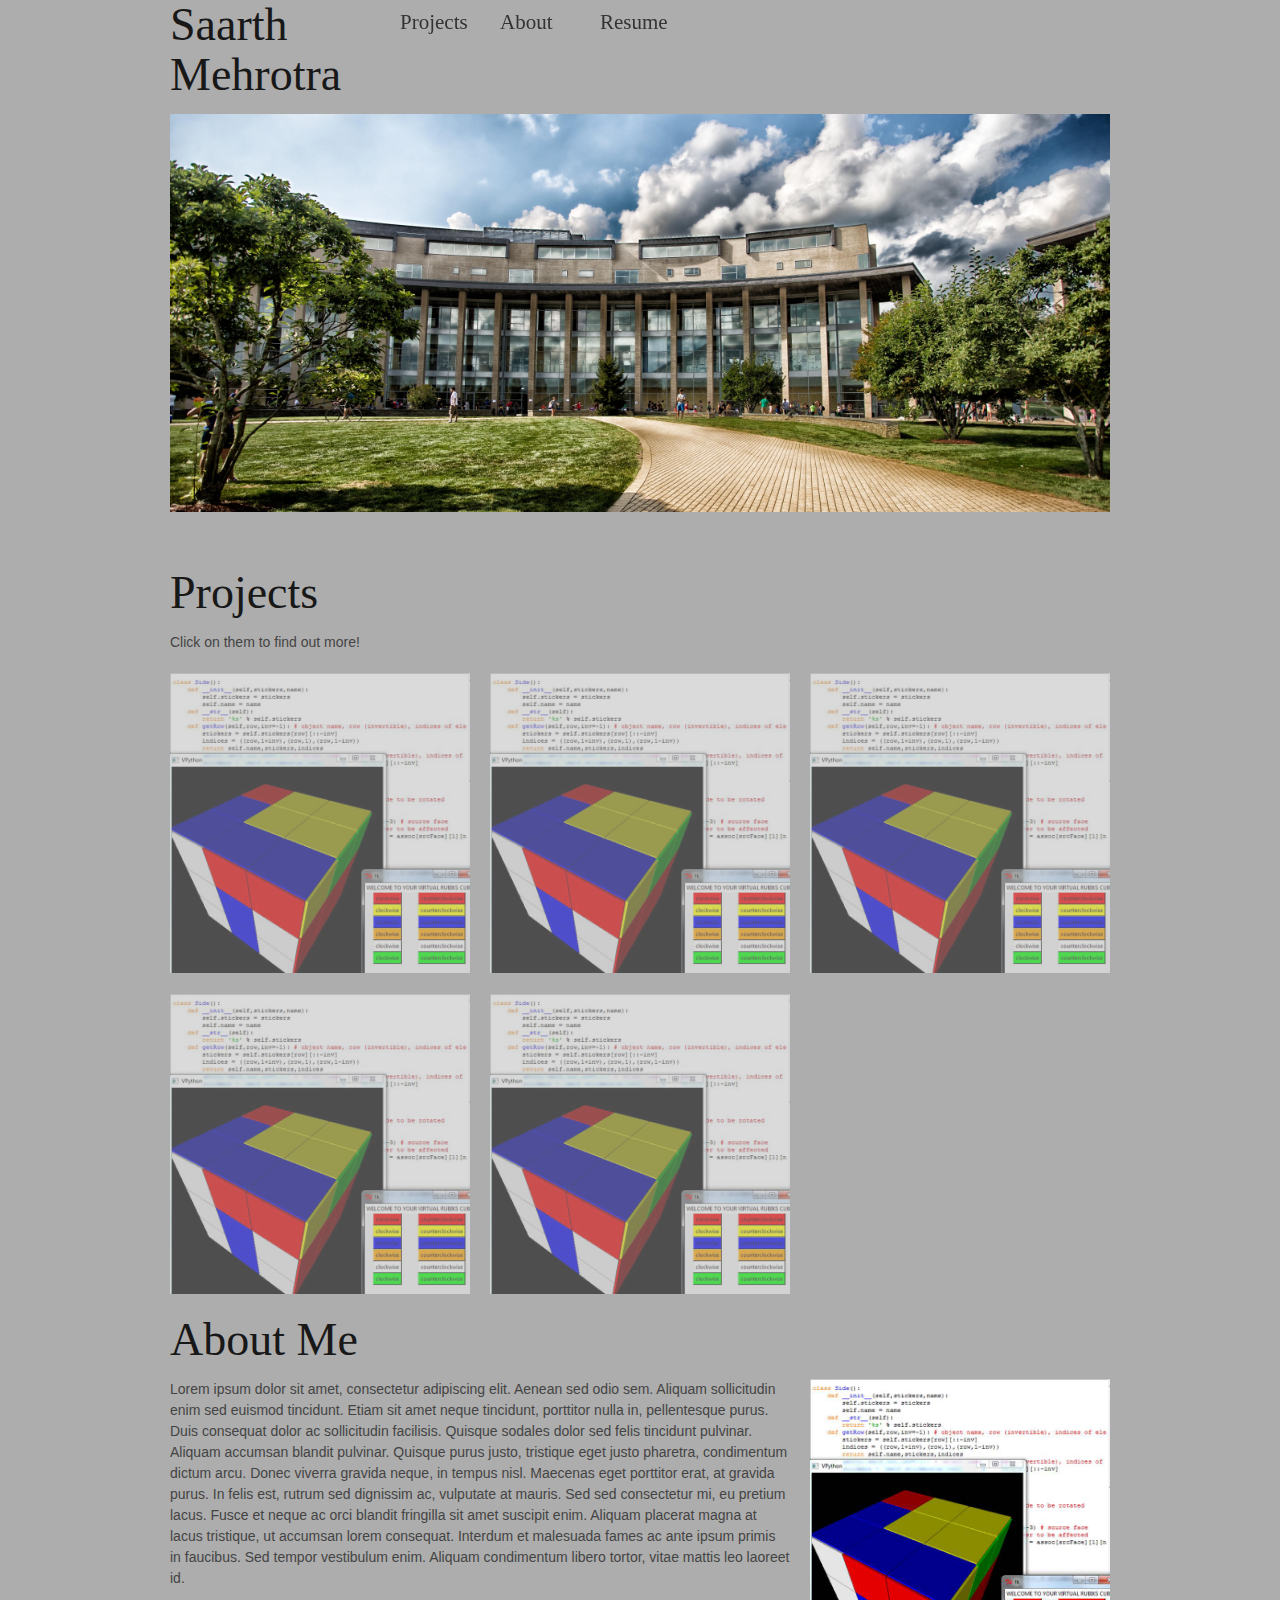
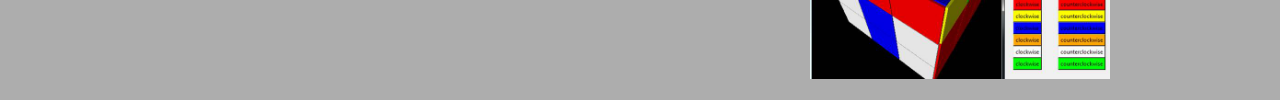
<file: index.html>
<!DOCTYPE html>
<!--[if lt IE 7 ]><html class="ie ie6" lang="en"> <![endif]-->
<!--[if IE 7 ]><html class="ie ie7" lang="en"> <![endif]-->
<!--[if IE 8 ]><html class="ie ie8" lang="en"> <![endif]-->
<!--[if (gte IE 9)|!(IE)]><!--><html lang="en"> <!--<![endif]-->
<head>

	<!-- Basic Page Needs
  ================================================== -->
	<meta charset="utf-8">
	<title>Saarth Mehrotra</title>
	<meta name="description" content="">
	<meta name="author" content="">

	<!-- Mobile Specific Metas
  ================================================== -->
	<meta name="viewport" content="width=device-width, initial-scale=1, maximum-scale=1">

	<!-- CSS
  ================================================== -->
    <script src="https://ajax.googleapis.com/ajax/libs/jquery/1.9.0/jquery.min.js"></script>

	<link rel="stylesheet" href="stylesheets/base.css">
	<link rel="stylesheet" href="stylesheets/skeleton.css">
	<link rel="stylesheet" href="stylesheets/layout.css">

    <script src="skltn_js.js"></script>
	<!--[if lt IE 9]>
		<script src="http://html5shim.googlecode.com/svn/trunk/html5.js"></script>
	<![endif]-->

    <!-- Google Font -->
    <link href='http://fonts.googleapis.com/css?family=Montserrat+Alternates' rel='stylesheet' type='text/css'>

	<!-- Favicons
	================================================== -->

</head>
<body>

<div class="container">
    <div class="four columns">
    	<h1>Saarth Mehrotra</h1>
    </div>
     
    <div id="nav" class="twelve columns">
    	<ul>
    		<h4>
    	    	<li><a href="#" id="navProjects">Projects</a></li>
        		<li><a href="#" id="navAbout">About</a></li>
        		<li><a href="#">Resume</a></li>	
    		</h4>
    	</ul>
    </div>

    <div id="headerImage" class="sixteen columns">
    	<img src = "images/olin_edit.jpg">
    </div>

        <!-- PROJECTS -->
    <div class="title">
        <div class="sixteen columns">
            <div id="Projects"><h1>Projects</h1></div>
            <p>Click on them to find out more!</p>
        </div>
    </div>

    <div class= "hover">
        <div class="one-third column feature">
    	   <img src="images/rubix_project.jpg">
        </div>

        <div class="one-third column feature">
           <img src="images/rubix_project.jpg">
        </div>

        <div class="one-third column feature">
           <img src="images/rubix_project.jpg">
        </div>

        <div class="one-third column feature">
           <img src="images/rubix_project.jpg">
        </div>

        <div class="one-third column feature">
           <img src="images/rubix_project.jpg">
        </div>
    </div>

<!-- ABOUT ME -->

   <div id="About" class="sixteen columns">
        <h1>About Me</h1>
    </div>
  
    <div class = "two-thirds column feature">
        <p>Lorem ipsum dolor sit amet, consectetur adipiscing elit. Aenean sed odio sem. Aliquam sollicitudin enim sed euismod tincidunt. Etiam sit amet neque tincidunt, porttitor nulla in, pellentesque purus. Duis consequat dolor ac sollicitudin facilisis. Quisque sodales dolor sed felis tincidunt pulvinar. Aliquam accumsan blandit pulvinar. Quisque purus justo, tristique eget justo pharetra, condimentum dictum arcu. Donec viverra gravida neque, in tempus nisl. Maecenas eget porttitor erat, at gravida purus. In felis est, rutrum sed dignissim ac, vulputate at mauris. Sed sed consectetur mi, eu pretium lacus. Fusce et neque ac orci blandit fringilla sit amet suscipit enim. Aliquam placerat magna at lacus tristique, ut accumsan lorem consequat. Interdum et malesuada fames ac ante ipsum primis in faucibus. Sed tempor vestibulum enim. Aliquam condimentum libero tortor, vitae mattis leo laoreet id.</p>
    </div>

    <div class="one-third column feature">
        <img src="images/rubix_project.jpg">
    </div>




</div><!-- container -->
</body>
</html>
</file>
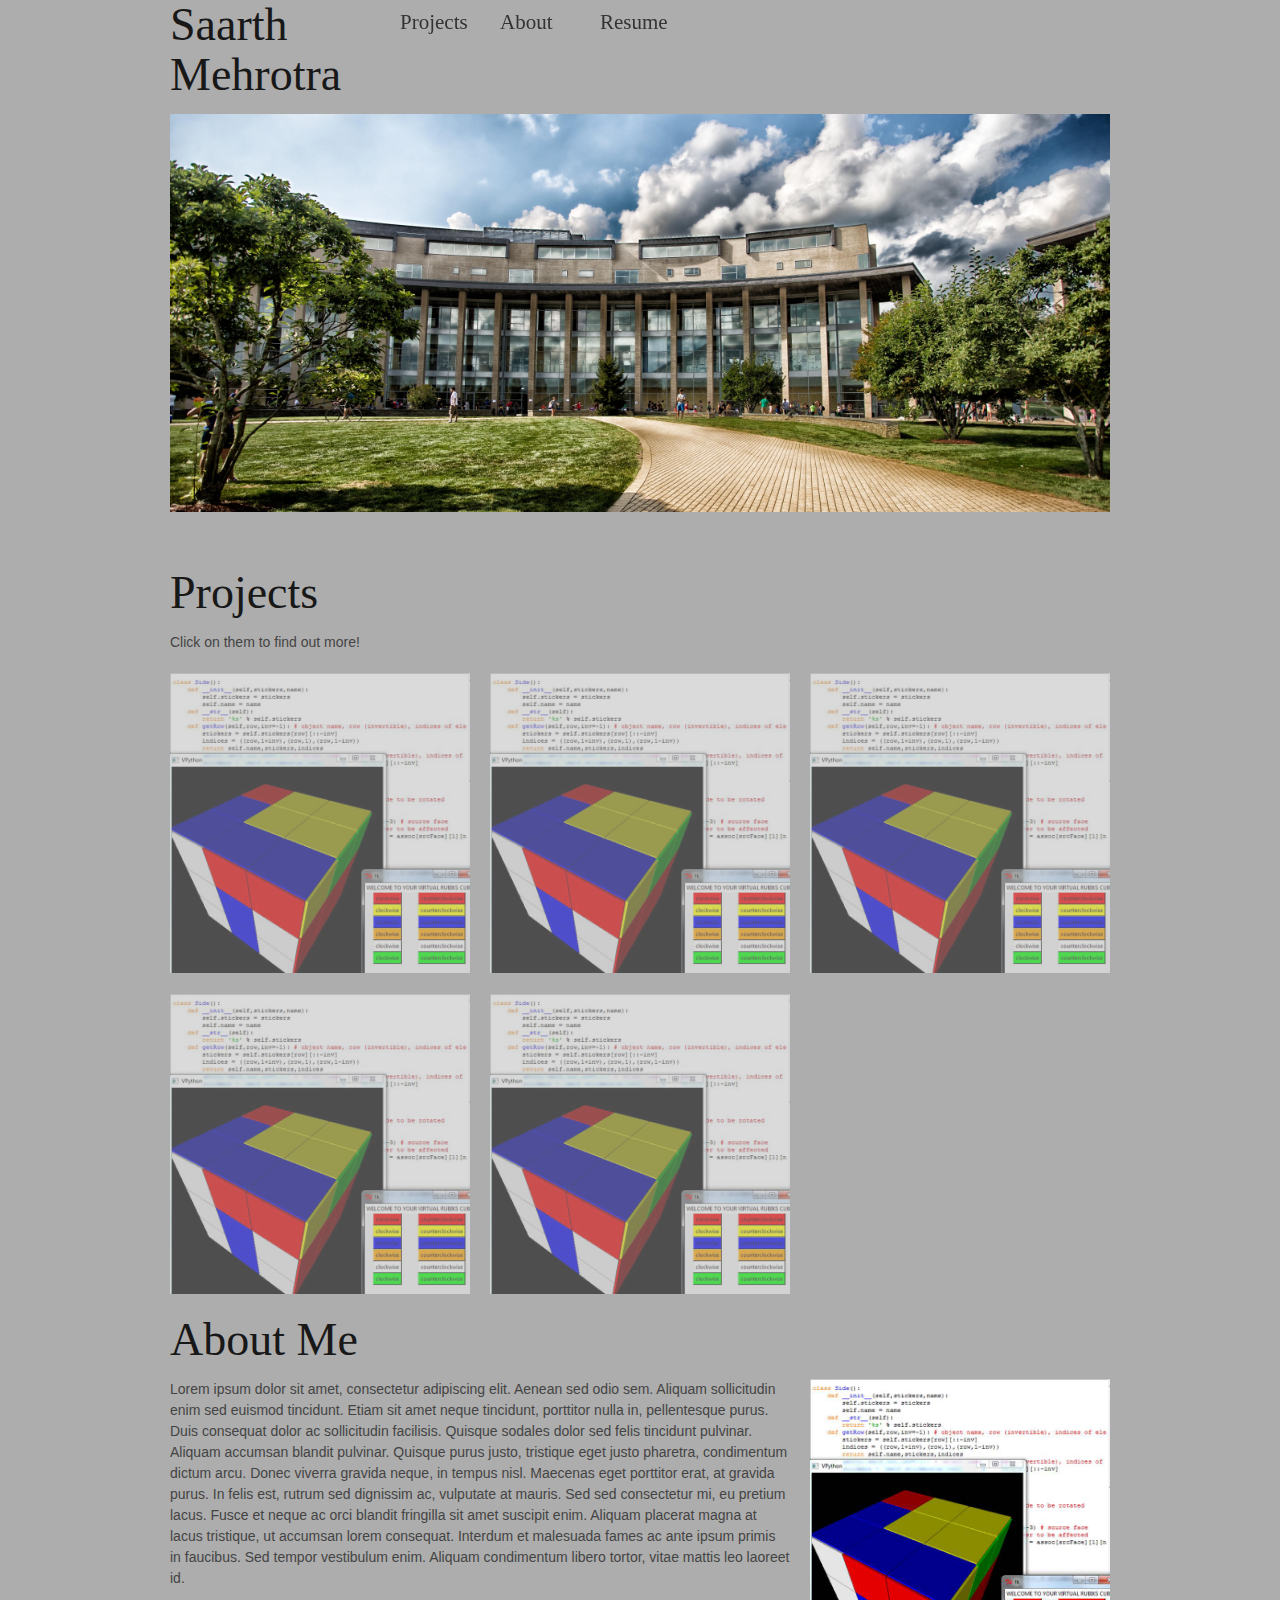
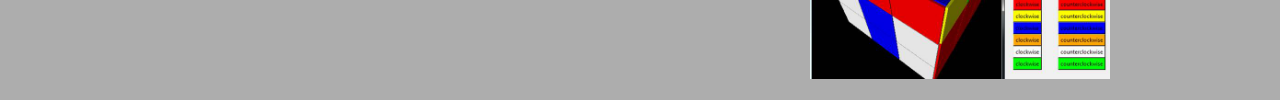
<file: skltn_index.html>
<!DOCTYPE html>
<!--[if lt IE 7 ]><html class="ie ie6" lang="en"> <![endif]-->
<!--[if IE 7 ]><html class="ie ie7" lang="en"> <![endif]-->
<!--[if IE 8 ]><html class="ie ie8" lang="en"> <![endif]-->
<!--[if (gte IE 9)|!(IE)]><!--><html lang="en"> <!--<![endif]-->
<head>

	<!-- Basic Page Needs
  ================================================== -->
	<meta charset="utf-8">
	<title>Saarth Mehrotra</title>
	<meta name="description" content="">
	<meta name="author" content="">

	<!-- Mobile Specific Metas
  ================================================== -->
	<meta name="viewport" content="width=device-width, initial-scale=1, maximum-scale=1">

	<!-- CSS
  ================================================== -->
    <script src="https://ajax.googleapis.com/ajax/libs/jquery/1.9.0/jquery.min.js"></script>

	<link rel="stylesheet" href="stylesheets/base.css">
	<link rel="stylesheet" href="stylesheets/skeleton.css">
	<link rel="stylesheet" href="stylesheets/layout.css">

    <script src="skltn_js.js"></script>
	<!--[if lt IE 9]>
		<script src="http://html5shim.googlecode.com/svn/trunk/html5.js"></script>
	<![endif]-->

    <!-- Google Font -->
    <link href='http://fonts.googleapis.com/css?family=Montserrat+Alternates' rel='stylesheet' type='text/css'>

	<!-- Favicons
	================================================== -->

</head>
<body>

<div class="container">
    <div class="four columns">
    	<h1>Saarth Mehrotra</h1>
    </div>
     
    <div id="nav" class="twelve columns">
    	<ul>
    		<h4>
    	    	<li><a href="#" id="navProjects">Projects</a></li>
        		<li><a href="#" id="navAbout">About</a></li>
        		<li><a href="#">Resume</a></li>	
    		</h4>
    	</ul>
    </div>

    <div id="headerImage" class="sixteen columns">
    	<img src = "images/olin_edit.jpg">
    </div>

        <!-- PROJECTS -->
    <div class="title">
        <div class="sixteen columns">
            <div id="Projects"><h1>Projects</h1></div>
            <p>Click on them to find out more!</p>
        </div>
    </div>

    <div class= "hover">
        <div class="one-third column feature">
    	   <img src="images/rubix_project.jpg">
        </div>

        <div class="one-third column feature">
           <img src="images/rubix_project.jpg">
        </div>

        <div class="one-third column feature">
           <img src="images/rubix_project.jpg">
        </div>

        <div class="one-third column feature">
           <img src="images/rubix_project.jpg">
        </div>

        <div class="one-third column feature">
           <img src="images/rubix_project.jpg">
        </div>
    </div>

<!-- ABOUT ME -->

   <div id="About" class="sixteen columns">
        <h1>About Me</h1>
    </div>
  
    <div class = "two-thirds column feature">
        <p>Lorem ipsum dolor sit amet, consectetur adipiscing elit. Aenean sed odio sem. Aliquam sollicitudin enim sed euismod tincidunt. Etiam sit amet neque tincidunt, porttitor nulla in, pellentesque purus. Duis consequat dolor ac sollicitudin facilisis. Quisque sodales dolor sed felis tincidunt pulvinar. Aliquam accumsan blandit pulvinar. Quisque purus justo, tristique eget justo pharetra, condimentum dictum arcu. Donec viverra gravida neque, in tempus nisl. Maecenas eget porttitor erat, at gravida purus. In felis est, rutrum sed dignissim ac, vulputate at mauris. Sed sed consectetur mi, eu pretium lacus. Fusce et neque ac orci blandit fringilla sit amet suscipit enim. Aliquam placerat magna at lacus tristique, ut accumsan lorem consequat. Interdum et malesuada fames ac ante ipsum primis in faucibus. Sed tempor vestibulum enim. Aliquam condimentum libero tortor, vitae mattis leo laoreet id.</p>
    </div>

    <div class="one-third column feature">
        <img src="images/rubix_project.jpg">
    </div>




</div><!-- container -->
</body>
</html>
</file>
<file: stylesheets/base.css>
/*
* Skeleton V1.2
* Copyright 2011, Dave Gamache
* www.getskeleton.com
* Free to use under the MIT license.
* http://www.opensource.org/licenses/mit-license.php
* 6/20/2012
*/


/* Table of Content
==================================================
	#Reset & Basics
	#Basic Styles
	#Site Styles
	#Typography
	#Links
	#Lists
	#Images
	#Buttons
	#Forms
	#Misc */


/* #Reset & Basics (Inspired by E. Meyers)
================================================== */
	html, body, div, span, applet, object, iframe, h1, h2, h3, h4, h5, h6, p, blockquote, pre, a, abbr, acronym, address, big, cite, code, del, dfn, em, img, ins, kbd, q, s, samp, small, strike, strong, sub, sup, tt, var, b, u, i, center, dl, dt, dd, ol, ul, li, fieldset, form, label, legend, table, caption, tbody, tfoot, thead, tr, th, td, article, aside, canvas, details, embed, figure, figcaption, footer, header, hgroup, menu, nav, output, ruby, section, summary, time, mark, audio, video {
		margin: 0;
		padding: 0;
		border: 0;
		font-size: 100%;
		font: inherit;
		vertical-align: baseline; }
	article, aside, details, figcaption, figure, footer, header, hgroup, menu, nav, section {
		display: block; }
	body {
		line-height: 1; }
	ol, ul {
		list-style: none; }
	blockquote, q {
		quotes: none; }
	blockquote:before, blockquote:after,
	q:before, q:after {
		content: '';
		content: none; }
	table {
		border-collapse: collapse;
		border-spacing: 0; }


/* #Basic Styles
================================================== */
	body {
		background: #fff;
		font: 14px/21px "HelveticaNeue", "Helvetica Neue", Helvetica, Arial, sans-serif;
		color: #444;
		-webkit-font-smoothing: antialiased; /* Fix for webkit rendering */
		-webkit-text-size-adjust: 100%;
 }


/* #Typography
================================================== */
	h1, h2, h3, h4, h5, h6 {
		color: #181818;
		font-family: "Georgia", "Times New Roman", serif;
		font-weight: normal; }
	h1 a, h2 a, h3 a, h4 a, h5 a, h6 a { font-weight: inherit; }
	h1 { font-size: 46px; line-height: 50px; margin-bottom: 14px;}
	h2 { font-size: 35px; line-height: 40px; margin-bottom: 10px; }
	h3 { font-size: 28px; line-height: 34px; margin-bottom: 8px; }
	h4 { font-size: 21px; line-height: 30px; margin-bottom: 4px; }
	h5 { font-size: 17px; line-height: 24px; }
	h6 { font-size: 14px; line-height: 21px; }
	.subheader { color: #777; }

	p { margin: 0 0 20px 0; }
	p img { margin: 0; }
	p.lead { font-size: 21px; line-height: 27px; color: #777;  }

	em { font-style: italic; }
	strong { font-weight: bold; color: #333; }
	small { font-size: 80%; }

/*	Blockquotes  */
	blockquote, blockquote p { font-size: 17px; line-height: 24px; color: #777; font-style: italic; }
	blockquote { margin: 0 0 20px; padding: 9px 20px 0 19px; border-left: 1px solid #ddd; }
	blockquote cite { display: block; font-size: 12px; color: #555; }
	blockquote cite:before { content: "\2014 \0020"; }
	blockquote cite a, blockquote cite a:visited, blockquote cite a:visited { color: #555; }

	hr { border: solid #ddd; border-width: 1px 0 0; clear: both; margin: 10px 0 30px; height: 0; }


/* #Links
================================================== */
	a, a:visited { color: #333; text-decoration: underline; outline: 0; }
	a:hover, a:focus { color: #000; }
	p a, p a:visited { line-height: inherit; }


/* #Lists
================================================== */
	ul, ol { margin-bottom: 20px; }
	ul { list-style: none outside; }
	ol { list-style: decimal; }
	ol, ul.square, ul.circle, ul.disc { margin-left: 30px; }
	ul.square { list-style: square outside; }
	ul.circle { list-style: circle outside; }
	ul.disc { list-style: disc outside; }
	ul ul, ul ol,
	ol ol, ol ul { margin: 4px 0 5px 30px; font-size: 90%;  }
	ul ul li, ul ol li,
	ol ol li, ol ul li { margin-bottom: 6px; }
	li { line-height: 18px; margin-bottom: 12px; }
	ul.large li { line-height: 21px; }
	li p { line-height: 21px; }

/* #Images
================================================== */

	img.scale-with-grid {
		max-width: 100%;
		height: auto; }


/* #Buttons
================================================== */

	.button,
	button,
	input[type="submit"],
	input[type="reset"],
	input[type="button"] {
		background: #eee; /* Old browsers */
		background: #eee -moz-linear-gradient(top, rgba(255,255,255,.2) 0%, rgba(0,0,0,.2) 100%); /* FF3.6+ */
		background: #eee -webkit-gradient(linear, left top, left bottom, color-stop(0%,rgba(255,255,255,.2)), color-stop(100%,rgba(0,0,0,.2))); /* Chrome,Safari4+ */
		background: #eee -webkit-linear-gradient(top, rgba(255,255,255,.2) 0%,rgba(0,0,0,.2) 100%); /* Chrome10+,Safari5.1+ */
		background: #eee -o-linear-gradient(top, rgba(255,255,255,.2) 0%,rgba(0,0,0,.2) 100%); /* Opera11.10+ */
		background: #eee -ms-linear-gradient(top, rgba(255,255,255,.2) 0%,rgba(0,0,0,.2) 100%); /* IE10+ */
		background: #eee linear-gradient(top, rgba(255,255,255,.2) 0%,rgba(0,0,0,.2) 100%); /* W3C */
	  border: 1px solid #aaa;
	  border-top: 1px solid #ccc;
	  border-left: 1px solid #ccc;
	  -moz-border-radius: 3px;
	  -webkit-border-radius: 3px;
	  border-radius: 3px;
	  color: #444;
	  display: inline-block;
	  font-size: 11px;
	  font-weight: bold;
	  text-decoration: none;
	  text-shadow: 0 1px rgba(255, 255, 255, .75);
	  cursor: pointer;
	  margin-bottom: 20px;
	  line-height: normal;
	  padding: 8px 10px;
	  font-family: "HelveticaNeue", "Helvetica Neue", Helvetica, Arial, sans-serif; }

	.button:hover,
	button:hover,
	input[type="submit"]:hover,
	input[type="reset"]:hover,
	input[type="button"]:hover {
		color: #222;
		background: #ddd; /* Old browsers */
		background: #ddd -moz-linear-gradient(top, rgba(255,255,255,.3) 0%, rgba(0,0,0,.3) 100%); /* FF3.6+ */
		background: #ddd -webkit-gradient(linear, left top, left bottom, color-stop(0%,rgba(255,255,255,.3)), color-stop(100%,rgba(0,0,0,.3))); /* Chrome,Safari4+ */
		background: #ddd -webkit-linear-gradient(top, rgba(255,255,255,.3) 0%,rgba(0,0,0,.3) 100%); /* Chrome10+,Safari5.1+ */
		background: #ddd -o-linear-gradient(top, rgba(255,255,255,.3) 0%,rgba(0,0,0,.3) 100%); /* Opera11.10+ */
		background: #ddd -ms-linear-gradient(top, rgba(255,255,255,.3) 0%,rgba(0,0,0,.3) 100%); /* IE10+ */
		background: #ddd linear-gradient(top, rgba(255,255,255,.3) 0%,rgba(0,0,0,.3) 100%); /* W3C */
	  border: 1px solid #888;
	  border-top: 1px solid #aaa;
	  border-left: 1px solid #aaa; }

	.button:active,
	button:active,
	input[type="submit"]:active,
	input[type="reset"]:active,
	input[type="button"]:active {
		border: 1px solid #666;
		background: #ccc; /* Old browsers */
		background: #ccc -moz-linear-gradient(top, rgba(255,255,255,.35) 0%, rgba(10,10,10,.4) 100%); /* FF3.6+ */
		background: #ccc -webkit-gradient(linear, left top, left bottom, color-stop(0%,rgba(255,255,255,.35)), color-stop(100%,rgba(10,10,10,.4))); /* Chrome,Safari4+ */
		background: #ccc -webkit-linear-gradient(top, rgba(255,255,255,.35) 0%,rgba(10,10,10,.4) 100%); /* Chrome10+,Safari5.1+ */
		background: #ccc -o-linear-gradient(top, rgba(255,255,255,.35) 0%,rgba(10,10,10,.4) 100%); /* Opera11.10+ */
		background: #ccc -ms-linear-gradient(top, rgba(255,255,255,.35) 0%,rgba(10,10,10,.4) 100%); /* IE10+ */
		background: #ccc linear-gradient(top, rgba(255,255,255,.35) 0%,rgba(10,10,10,.4) 100%); /* W3C */ }

	.button.full-width,
	button.full-width,
	input[type="submit"].full-width,
	input[type="reset"].full-width,
	input[type="button"].full-width {
		width: 100%;
		padding-left: 0 !important;
		padding-right: 0 !important;
		text-align: center; }

	/* Fix for odd Mozilla border & padding issues */
	button::-moz-focus-inner,
	input::-moz-focus-inner {
    border: 0;
    padding: 0;
	}


/* #Forms
================================================== */

	form {
		margin-bottom: 20px; }
	fieldset {
		margin-bottom: 20px; }
	input[type="text"],
	input[type="password"],
	input[type="email"],
	textarea,
	select {
		border: 1px solid #ccc;
		padding: 6px 4px;
		outline: none;
		-moz-border-radius: 2px;
		-webkit-border-radius: 2px;
		border-radius: 2px;
		font: 13px "HelveticaNeue", "Helvetica Neue", Helvetica, Arial, sans-serif;
		color: #777;
		margin: 0;
		width: 210px;
		max-width: 100%;
		display: block;
		margin-bottom: 20px;
		background: #fff; }
	select {
		padding: 0; }
	input[type="text"]:focus,
	input[type="password"]:focus,
	input[type="email"]:focus,
	textarea:focus {
		border: 1px solid #aaa;
 		color: #444;
 		-moz-box-shadow: 0 0 3px rgba(0,0,0,.2);
		-webkit-box-shadow: 0 0 3px rgba(0,0,0,.2);
		box-shadow:  0 0 3px rgba(0,0,0,.2); }
	textarea {
		min-height: 60px; }
	label,
	legend {
		display: block;
		font-weight: bold;
		font-size: 13px;  }
	select {
		width: 220px; }
	input[type="checkbox"] {
		display: inline; }
	label span,
	legend span {
		font-weight: normal;
		font-size: 13px;
		color: #444; }

/* #Misc
================================================== */
	.remove-bottom { margin-bottom: 0 !important; }
	.half-bottom { margin-bottom: 10px !important; }
	.add-bottom { margin-bottom: 20px !important; }
</file>
<file: stylesheets/skeleton.css>
/* MY STYLE SHEET */

.container {
    margin-top: 50px;
}
 
#nav {
    margin: 13px 0 0 0;
}
 
#nav ul li{
    display: inline;
    margin: 0 100px 0 0;
    margin-bottom: 130px;
}
 
#nav a {
    text-decoration: none;
    position: fixed;
}
 
#nav a:hover {
    text-decoration: underline;
}

#headerImage img {
    margin-bottom: 50px;
    max-width: 100%;
    height: auto;
}

.feature img {
    margin-bottom: 15px;
    max-width: 100%;
    height: auto;
}

.title{
    background-color: #070716;
    width: 100%;
    height: 100%;
}

.hover img {
    opacity:0.55;
    filter:alpha(opacity=55); /* For IE8 and earlier */
    }
.hover img:hover
{
    opacity:1.0;
    filter:alpha(opacity=100); /* For IE8 and earlier */
}

h2 {
    text-align: center;
}

body {
    background-color:#ADADAD;
}

/* GIVEN CODE FROM SKELETON*/

/* #Base 960 Grid
================================================== */

    .container                                  { position: relative; width: 960px; margin: 0 auto; padding: 0; }
    .container .column,
    .container .columns                         { float: left; display: inline; margin-left: 10px; margin-right: 10px; }
    .row                                        { margin-bottom: 20px; }

    /* Nested Column Classes */
    .column.alpha, .columns.alpha               { margin-left: 0; }
    .column.omega, .columns.omega               { margin-right: 0; }

    /* Base Grid */
    .container .one.column,
    .container .one.columns                     { width: 40px;  }
    .container .two.columns                     { width: 100px; }
    .container .three.columns                   { width: 160px; }
    .container .four.columns                    { width: 220px; }
    .container .five.columns                    { width: 280px; }
    .container .six.columns                     { width: 340px; }
    .container .seven.columns                   { width: 400px; }
    .container .eight.columns                   { width: 460px; }
    .container .nine.columns                    { width: 520px; }
    .container .ten.columns                     { width: 580px; }
    .container .eleven.columns                  { width: 640px; }
    .container .twelve.columns                  { width: 700px; }
    .container .thirteen.columns                { width: 760px; }
    .container .fourteen.columns                { width: 820px; }
    .container .fifteen.columns                 { width: 880px; }
    .container .sixteen.columns                 { width: 940px; }

    .container .one-third.column                { width: 300px; }
    .container .two-thirds.column               { width: 620px; }

    /* Offsets */
    .container .offset-by-one                   { padding-left: 60px;  }
    .container .offset-by-two                   { padding-left: 120px; }
    .container .offset-by-three                 { padding-left: 180px; }
    .container .offset-by-four                  { padding-left: 240px; }
    .container .offset-by-five                  { padding-left: 300px; }
    .container .offset-by-six                   { padding-left: 360px; }
    .container .offset-by-seven                 { padding-left: 420px; }
    .container .offset-by-eight                 { padding-left: 480px; }
    .container .offset-by-nine                  { padding-left: 540px; }
    .container .offset-by-ten                   { padding-left: 600px; }
    .container .offset-by-eleven                { padding-left: 660px; }
    .container .offset-by-twelve                { padding-left: 720px; }
    .container .offset-by-thirteen              { padding-left: 780px; }
    .container .offset-by-fourteen              { padding-left: 840px; }
    .container .offset-by-fifteen               { padding-left: 900px; }



/* #Tablet (Portrait)
================================================== */

    /* Note: Design for a width of 768px */

    @media only screen and (min-width: 768px) and (max-width: 959px) {
        .container                                  { width: 768px; }
        .container .column,
        .container .columns                         { margin-left: 10px; margin-right: 10px;  }
        .column.alpha, .columns.alpha               { margin-left: 0; margin-right: 10px; }
        .column.omega, .columns.omega               { margin-right: 0; margin-left: 10px; }
        .alpha.omega                                { margin-left: 0; margin-right: 0; }

        .container .one.column,
        .container .one.columns                     { width: 28px; }
        .container .two.columns                     { width: 76px; }
        .container .three.columns                   { width: 124px; }
        .container .four.columns                    { width: 172px; }
        .container .five.columns                    { width: 220px; }
        .container .six.columns                     { width: 268px; }
        .container .seven.columns                   { width: 316px; }
        .container .eight.columns                   { width: 364px; }
        .container .nine.columns                    { width: 412px; }
        .container .ten.columns                     { width: 460px; }
        .container .eleven.columns                  { width: 508px; }
        .container .twelve.columns                  { width: 556px; }
        .container .thirteen.columns                { width: 604px; }
        .container .fourteen.columns                { width: 652px; }
        .container .fifteen.columns                 { width: 700px; }
        .container .sixteen.columns                 { width: 748px; }

        .container .one-third.column                { width: 236px; }
        .container .two-thirds.column               { width: 492px; }

        /* Offsets */
        .container .offset-by-one                   { padding-left: 48px; }
        .container .offset-by-two                   { padding-left: 96px; }
        .container .offset-by-three                 { padding-left: 144px; }
        .container .offset-by-four                  { padding-left: 192px; }
        .container .offset-by-five                  { padding-left: 240px; }
        .container .offset-by-six                   { padding-left: 288px; }
        .container .offset-by-seven                 { padding-left: 336px; }
        .container .offset-by-eight                 { padding-left: 384px; }
        .container .offset-by-nine                  { padding-left: 432px; }
        .container .offset-by-ten                   { padding-left: 480px; }
        .container .offset-by-eleven                { padding-left: 528px; }
        .container .offset-by-twelve                { padding-left: 576px; }
        .container .offset-by-thirteen              { padding-left: 624px; }
        .container .offset-by-fourteen              { padding-left: 672px; }
        .container .offset-by-fifteen               { padding-left: 720px; }
    }


/*  #Mobile (Portrait)
================================================== */

    /* Note: Design for a width of 320px */

    @media only screen and (max-width: 767px) {
        .container { width: 300px; }
        .container .columns,
        .container .column { margin: 0; }

        .container .one.column,
        .container .one.columns,
        .container .two.columns,
        .container .three.columns,
        .container .four.columns,
        .container .five.columns,
        .container .six.columns,
        .container .seven.columns,
        .container .eight.columns,
        .container .nine.columns,
        .container .ten.columns,
        .container .eleven.columns,
        .container .twelve.columns,
        .container .thirteen.columns,
        .container .fourteen.columns,
        .container .fifteen.columns,
        .container .sixteen.columns,
        .container .one-third.column,
        .container .two-thirds.column  { width: 300px; }

        /* Offsets */
        .container .offset-by-one,
        .container .offset-by-two,
        .container .offset-by-three,
        .container .offset-by-four,
        .container .offset-by-five,
        .container .offset-by-six,
        .container .offset-by-seven,
        .container .offset-by-eight,
        .container .offset-by-nine,
        .container .offset-by-ten,
        .container .offset-by-eleven,
        .container .offset-by-twelve,
        .container .offset-by-thirteen,
        .container .offset-by-fourteen,
        .container .offset-by-fifteen { padding-left: 0; }

    }


/* #Mobile (Landscape)
================================================== */

    /* Note: Design for a width of 480px */

    @media only screen and (min-width: 480px) and (max-width: 767px) {
        .container { width: 420px; }
        .container .columns,
        .container .column { margin: 0; }

        .container .one.column,
        .container .one.columns,
        .container .two.columns,
        .container .three.columns,
        .container .four.columns,
        .container .five.columns,
        .container .six.columns,
        .container .seven.columns,
        .container .eight.columns,
        .container .nine.columns,
        .container .ten.columns,
        .container .eleven.columns,
        .container .twelve.columns,
        .container .thirteen.columns,
        .container .fourteen.columns,
        .container .fifteen.columns,
        .container .sixteen.columns,
        .container .one-third.column,
        .container .two-thirds.column { width: 420px; }
    }


/* #Clearing
================================================== */

    /* Self Clearing Goodness */
    .container:after { content: "\0020"; display: block; height: 0; clear: both; visibility: hidden; }

    /* Use clearfix class on parent to clear nested columns,
    or wrap each row of columns in a <div class="row"> */
    .clearfix:before,
    .clearfix:after,
    .row:before,
    .row:after {
      content: '\0020';
      display: block;
      overflow: hidden;
      visibility: hidden;
      width: 0;
      height: 0; }
    .row:after,
    .clearfix:after {
      clear: both; }
    .row,
    .clearfix {
      zoom: 1; }

    /* You can also use a <br class="clear" /> to clear columns */
    .clear {
      clear: both;
      display: block;
      overflow: hidden;
      visibility: hidden;
      width: 0;
      height: 0;
    }
</file>
<file: stylesheets/layout.css>
/*
* Skeleton V1.2
* Copyright 2011, Dave Gamache
* www.getskeleton.com
* Free to use under the MIT license.
* http://www.opensource.org/licenses/mit-license.php
* 6/20/2012
*/

/* Table of Content
==================================================
	#Site Styles
	#Page Styles
	#Media Queries
	#Font-Face */

/* #Site Styles
================================================== */

/* #Page Styles
================================================== */

/* #Media Queries
================================================== */

	/* Smaller than standard 960 (devices and browsers) */
	@media only screen and (max-width: 959px) {}

	/* Tablet Portrait size to standard 960 (devices and browsers) */
	@media only screen and (min-width: 768px) and (max-width: 959px) {}

	/* All Mobile Sizes (devices and browser) */
	@media only screen and (max-width: 767px) {}

	/* Mobile Landscape Size to Tablet Portrait (devices and browsers) */
	@media only screen and (min-width: 480px) and (max-width: 767px) {}

	/* Mobile Portrait Size to Mobile Landscape Size (devices and browsers) */
	@media only screen and (max-width: 479px) {}


/* #Font-Face
================================================== */
/* 	This is the proper syntax for an @font-face file
		Just create a "fonts" folder at the root,
		copy your FontName into code below and remove
		comment brackets */

/*	@font-face {
	    font-family: 'FontName';
	    src: url('../fonts/FontName.eot');
	    src: url('../fonts/FontName.eot?iefix') format('eot'),
	         url('../fonts/FontName.woff') format('woff'),
	         url('../fonts/FontName.ttf') format('truetype'),
	         url('../fonts/FontName.svg#webfontZam02nTh') format('svg');
	    font-weight: normal;
	    font-style: normal; }
*/
</file>
